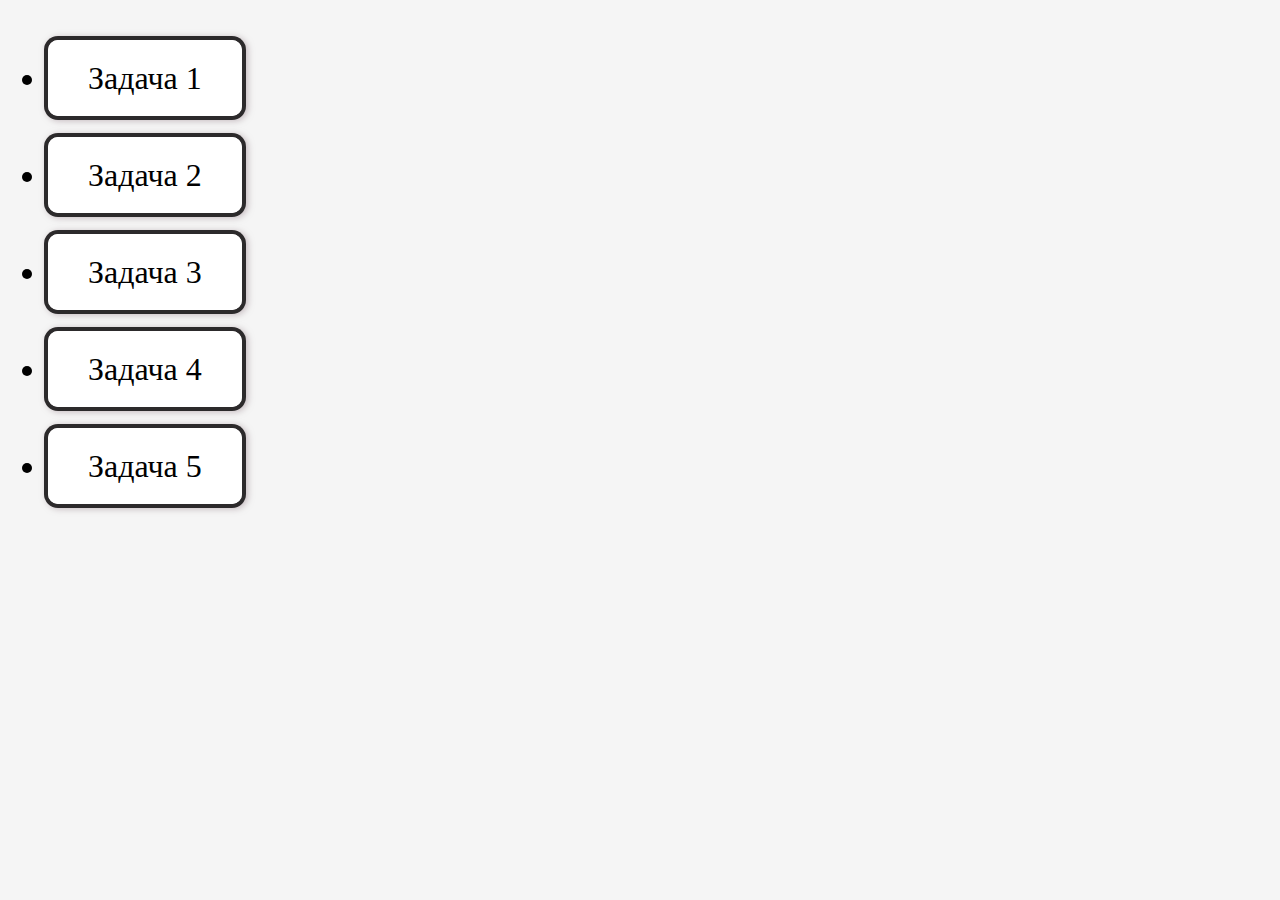
<file: index.html>
<!DOCTYPE html>
<html lang="en">
<head>
    <meta charset="UTF-8">
    <title>JS-Start</title>
    <link rel="stylesheet" type="text/css" href="style.css">
</head>
<body>
<ul>
  <li>
    <a class="task" href="task1/index.html">Задача 1</a>
  </li>
  <li>
    <a class="task" href="task2/index.html">Задача 2</a>
  </li>
  <li>
    <a class="task" href="task3/index.html">Задача 3</a>
  </li>
  <li>
    <a class="task" href="task4/index.html">Задача 4</a>
  </li>
  <li>
    <a class="task" href="task5/index.html">Задача 5</a>
  </li>
</ul>
</body>
</html>
</file>
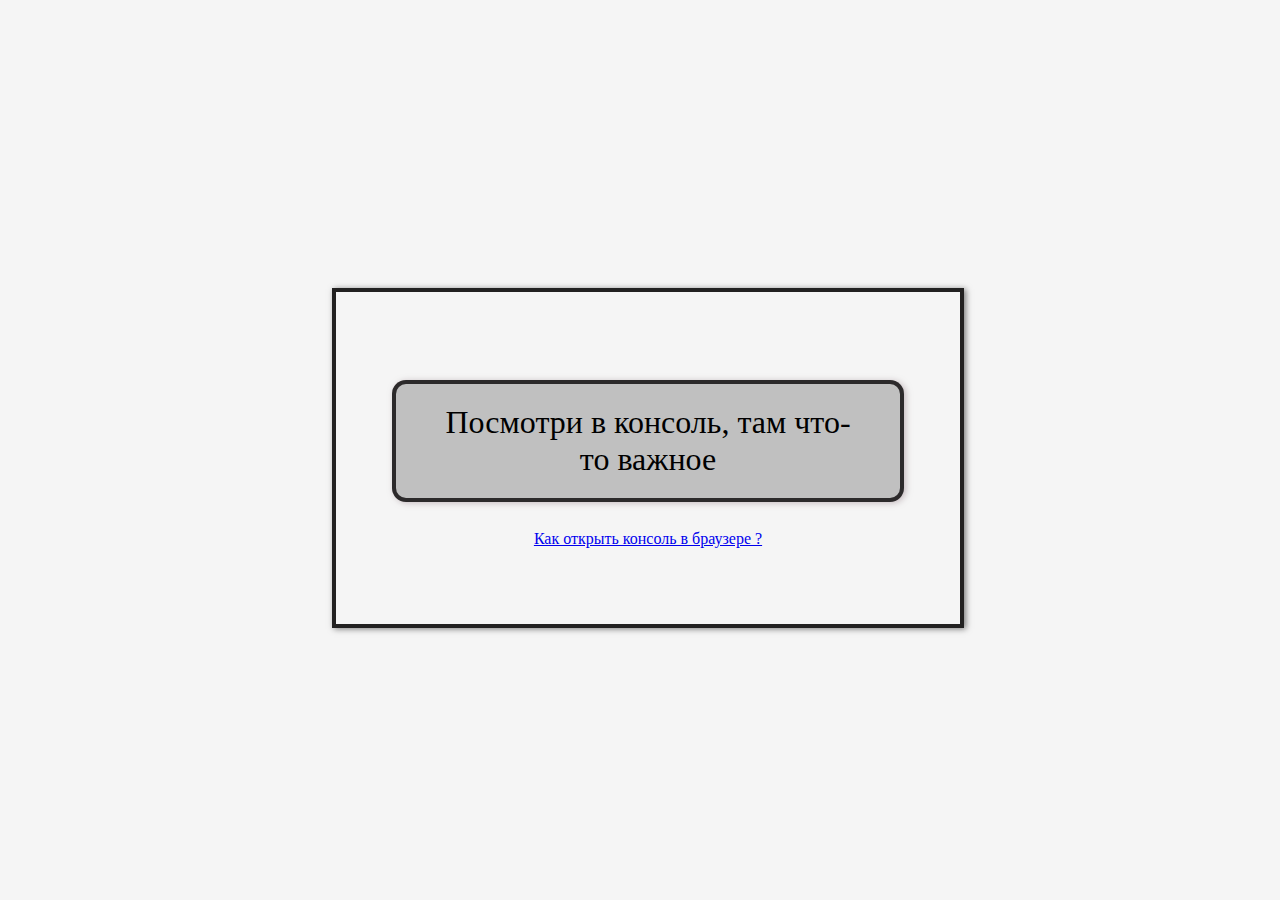
<file: task1/index.html>
<!DOCTYPE html>
<html lang="en">
<head>
    <meta charset="UTF-8">
    <title>JS-Start. 1 задача</title>
    <link rel="stylesheet" type="text/css" href="style.css">
</head>
<body>
<p class="look">Посмотри в консоль, там что-то важное</p>
<p><a href = "https://qaevolution.ru/konsol-v-brauzere-chrome/">Как открыть консоль в браузере ?</a></p>
</body>
<script src="script.js"></script>
</html>
</file>
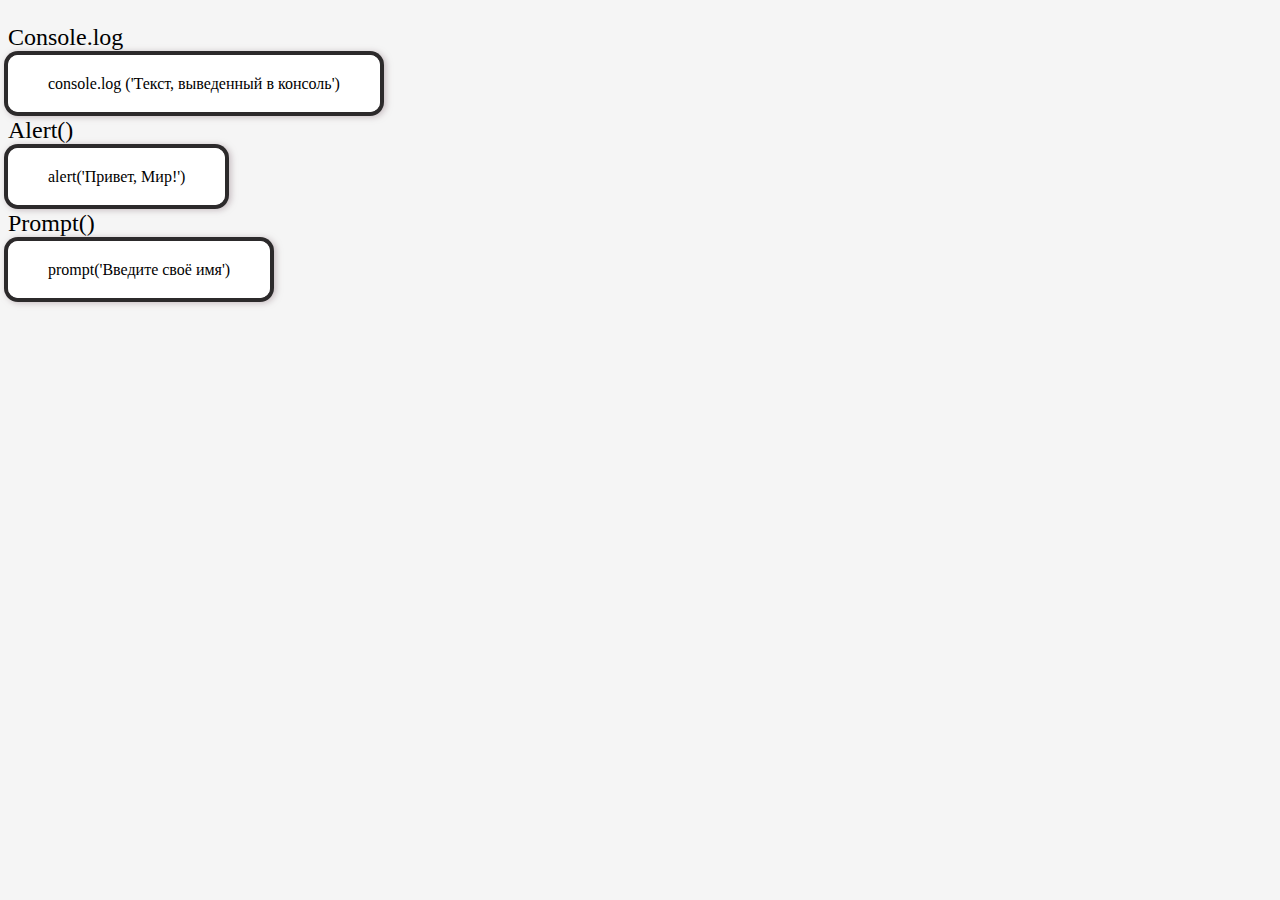
<file: task2/index.html>
<!DOCTYPE html>
<html lang="en">
<head>
    <meta charset="UTF-8">
    <title>JS-Start. 2 задача</title>
    <link rel="stylesheet" type="text/css" href="style.css">
</head>
<body>
<p id="consoleLog">Console.log</p>
<code>
  console.log ('Текст, выведенный в консоль')
</code>
<p id="alert">Alert()</p>
<code>
  alert('Привет, Мир!')
</code>
<p id="prompt">Prompt()</p>
<code>
  prompt('Введите своё имя')
</code>
<script src="script.js"></script>
</body>
</html>
</file>
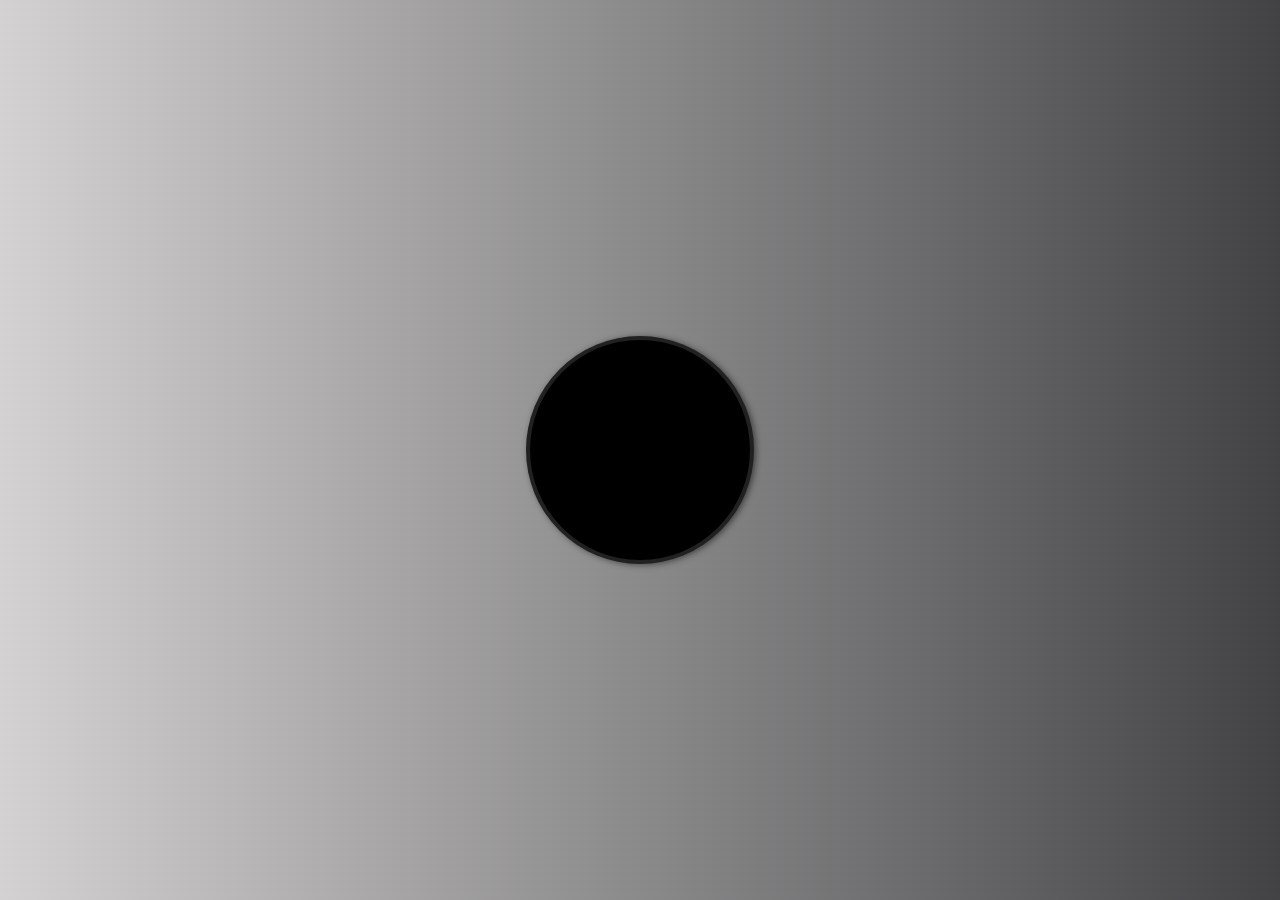
<file: task3/index.html>
<!DOCTYPE html>
<html lang="en">
<head>
    <meta charset="UTF-8">
    <title>JS-Start. 3 задача</title>
    <link rel="stylesheet" type="text/css" href="style.css">
</head>
<body>
<div id="trafficLight"></div>
<script src="script.js"></script>
</body>
</html>
</file>
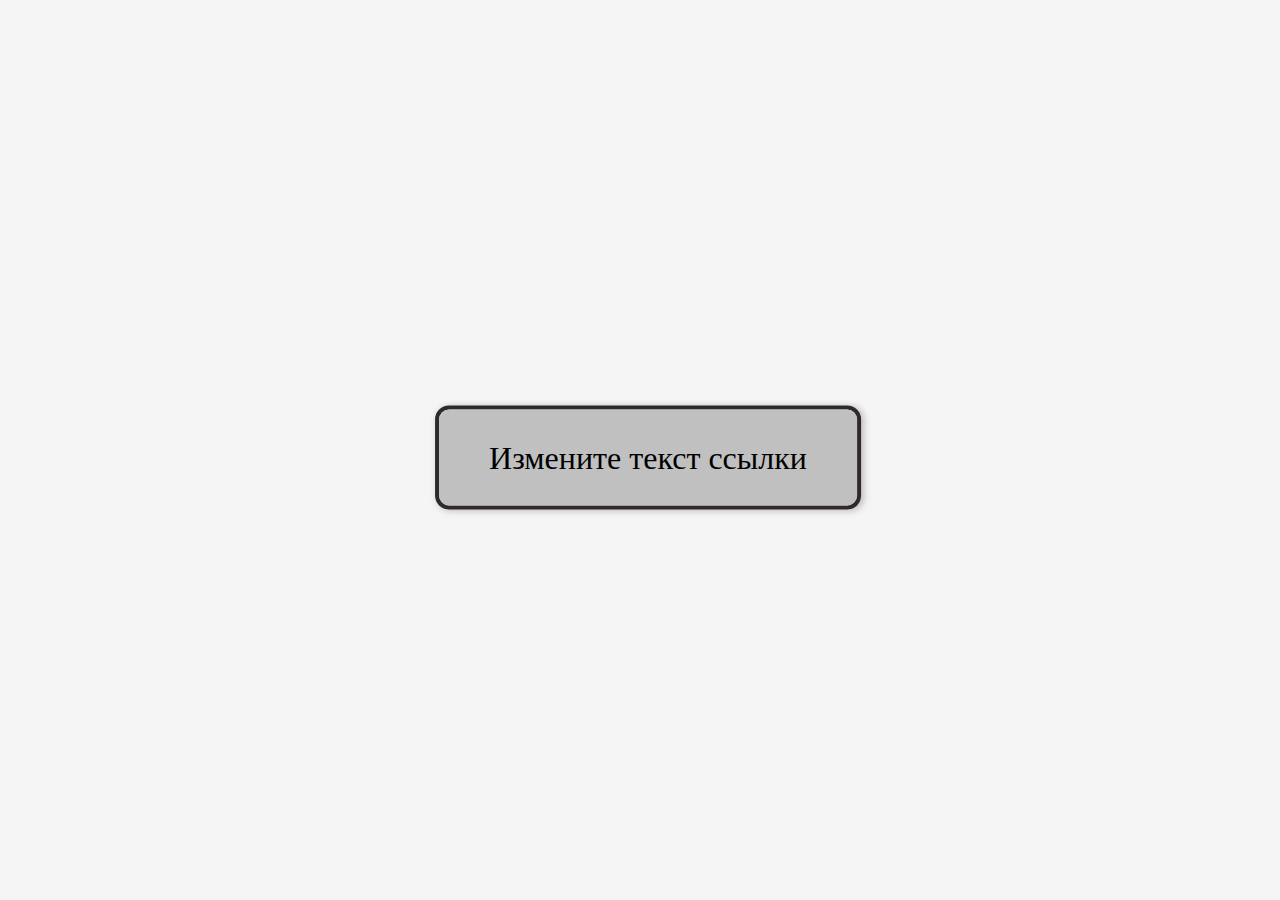
<file: task4/index.html>
<!DOCTYPE html>
<html lang="en">
<head>
    <meta charset="UTF-8">
    <title>JS-Start. 4 задача</title>
    <link rel="stylesheet" type="text/css" href="style.css">
</head>
<body>
<a href="#" id= "change">Измените текст ссылки</a>
<script src="script.js"></script>
</body>
</html>
</file>
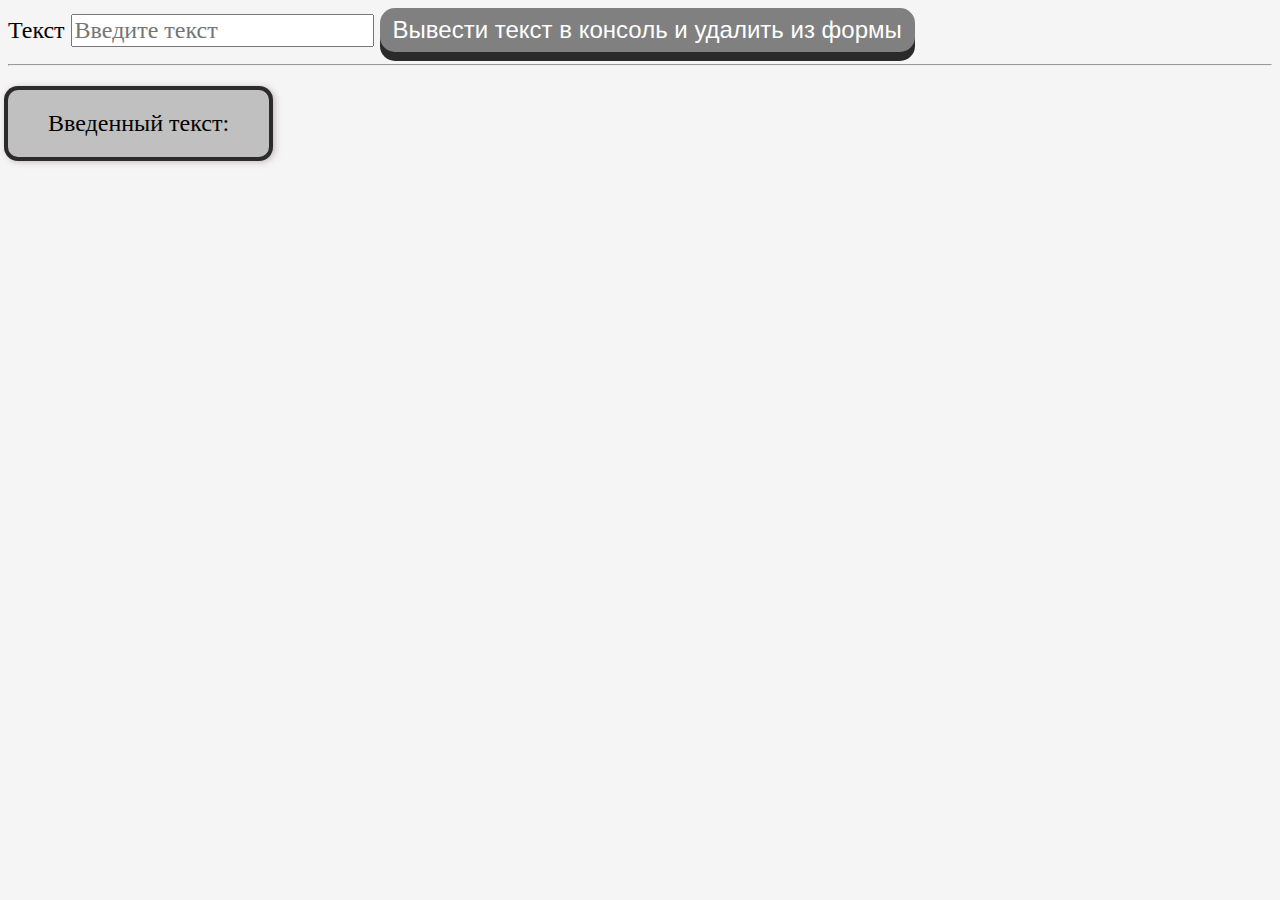
<file: task5/index.html>
<!DOCTYPE html>
<html lang="en">
<head>
    <meta charset="UTF-8">
    <title>JS-Start. 3 задача</title>
    <link rel="stylesheet" type="text/css" href="style.css">
</head>
<body>
<form action="#">
    <label>
        Текст
        <input type="text" placeholder="Введите текст">
    </label>
    <button type="submit">
        Вывести текст в консоль и удалить из формы
    </button>
</form>
<hr>
<p class = "text">Введенный текст:</p>
<p id="duplicateField"></p>
<script src="script.js"></script>
</body>
</html>
</file>
<file: style.css>
ul {
    font-size: xx-large;
    font-family: Georgia, 'Times New Roman', Times, serif;
}

.task:hover {
        font-weight: bold;
}

.task {
    background: white;
    font-size: xx-large;
    padding: 20px 40px;
    border: 2px #e3c3d4;
    border-radius: 10px; 
    box-shadow: 0 0 0 4px #2c2a2b, 2px 1px 6px 4px rgba(150, 128, 137, 0.5); 
      color: black;
      font-family: Georgia, 'Times New Roman', Times, serif;
}

a {
    text-decoration: none;
    color: black;
}

body {
    background-color: whitesmoke;
}

li {
    margin-top: 60px;
}
</file>
<file: task1/style.css>
body {
    border: 2px black;
    box-shadow: 0 0 0 4px #222121, 2px 1px 6px 4px rgba(0, 0, 0, 0.5); 
    position: absolute;
    top: 50%;
    left: 50%;
    transform: translate(-50%, -50%);
    text-align: center;
    padding: 60px;
    background: whitesmoke;
}
.look {
    background: silver;
    font-size: medium;
    padding: 20px 40px;
    border: 2px #e3c3d4;
    border-radius: 10px; 
    box-shadow: 0 0 0 4px #2c2a2b, 2px 1px 6px 4px rgba(150, 128, 137, 0.5); 
      color: black;
      font-family: Georgia, 'Times New Roman', Times, serif;
    font-size: xx-large;
}

.look:hover{
    font-weight: bold;
    color: black;
}

a {
    font-size: medium;
}
</file>
<file: task2/style.css>
body {
    background: whitesmoke;
}

p {
    font-size: x-large;
}

code {
    background: white;
    font-size: medium;
    padding: 20px 40px;
    border: 2px #e3c3d4;
    border-radius: 10px; 
    box-shadow: 0 0 0 4px #2c2a2b, 2px 1px 6px 4px rgba(150, 128, 137, 0.5); 
      color: black;
      font-family: Georgia, 'Times New Roman', Times, serif;
}

p:hover {
    font-weight: bold;
    color: black;
    padding: 2px;
}
</file>
<file: task3/style.css>
#trafficLight {
  width: 100px;
  height: 100px;
  border-radius: 50%;
  background: black;
}

div {
  border: 2px black;
  box-shadow: 0 0 0 4px #222121, 2px 1px 6px 4px rgba(0, 0, 0, 0.5); 
  position: absolute;
  top: 50%;
  left: 50%;
  transform: translate(-50%, -50%);
  text-align: center;
  padding: 60px;
}

body {
  background: linear-gradient(45deg, rgb(212, 210, 210), rgb(66, 66, 68));
}
</file>
<file: task4/style.css>
a {
    background: silver;
    padding: 30px 50px;
    border: 2px #e3c3d4;
    border-radius: 10px; 
    box-shadow: 0 0 0 4px #2c2a2b, 2px 1px 6px 4px rgba(150, 128, 137, 0.5); 
      color: black;
      font-family: Georgia, 'Times New Roman', Times, serif;
    font-size: xx-large;
    text-decoration: none;
}

a:hover {
    color: crimson;
}
body {
    position: absolute;
    top: 50%;
    left: 50%;
    transform: translate(-50%, -50%);
    text-align: center;
    padding: 60px;
    background: whitesmoke;
}
</file>
<file: task5/style.css>
input[type="text"] {
    font-family: inherit;
    font-size: inherit;
    line-height: inherit;
    margin: 0;
  }

input:focus {
    color: black;
    background-color: #fff;
    border-color: #bdbdbd;
    outline: 0;
    box-shadow: 0 0 0 0.2rem rgba(158, 158, 158, 0.25);
  }

body {
    background: whitesmoke;
    font-family: Georgia, 'Times New Roman', Times, serif;
    font-size: x-large;
}

button {
    display: inline-block;
    padding: 8px 13px;
    font-size: x-large;
    cursor: pointer;
    text-align: center;
    text-decoration: none;
    outline: none;
    color: #fff;
    background-color: grey;
    border: none;
    border-radius: 15px;
    box-shadow: 0 9px rgb(43, 42, 42);
  }
  
button:hover {background-color: darkgray}
  
button:active {
    background-color: #ccc91a;
    box-shadow: 0 5px #666;
    transform: translateY(4px);
  }

.text {
    background: silver;
    width: fit-content;
    font-size: x-large;
    padding: 20px 40px;
    border: 2px black;
    border-radius: 10px; 
    box-shadow: 0 0 0 4px #2c2a2b, 2px 1px 6px 4px rgba(150, 128, 137, 0.5); 
      color: black;
      font-family: Georgia, 'Times New Roman', Times, serif;
}
</file>
